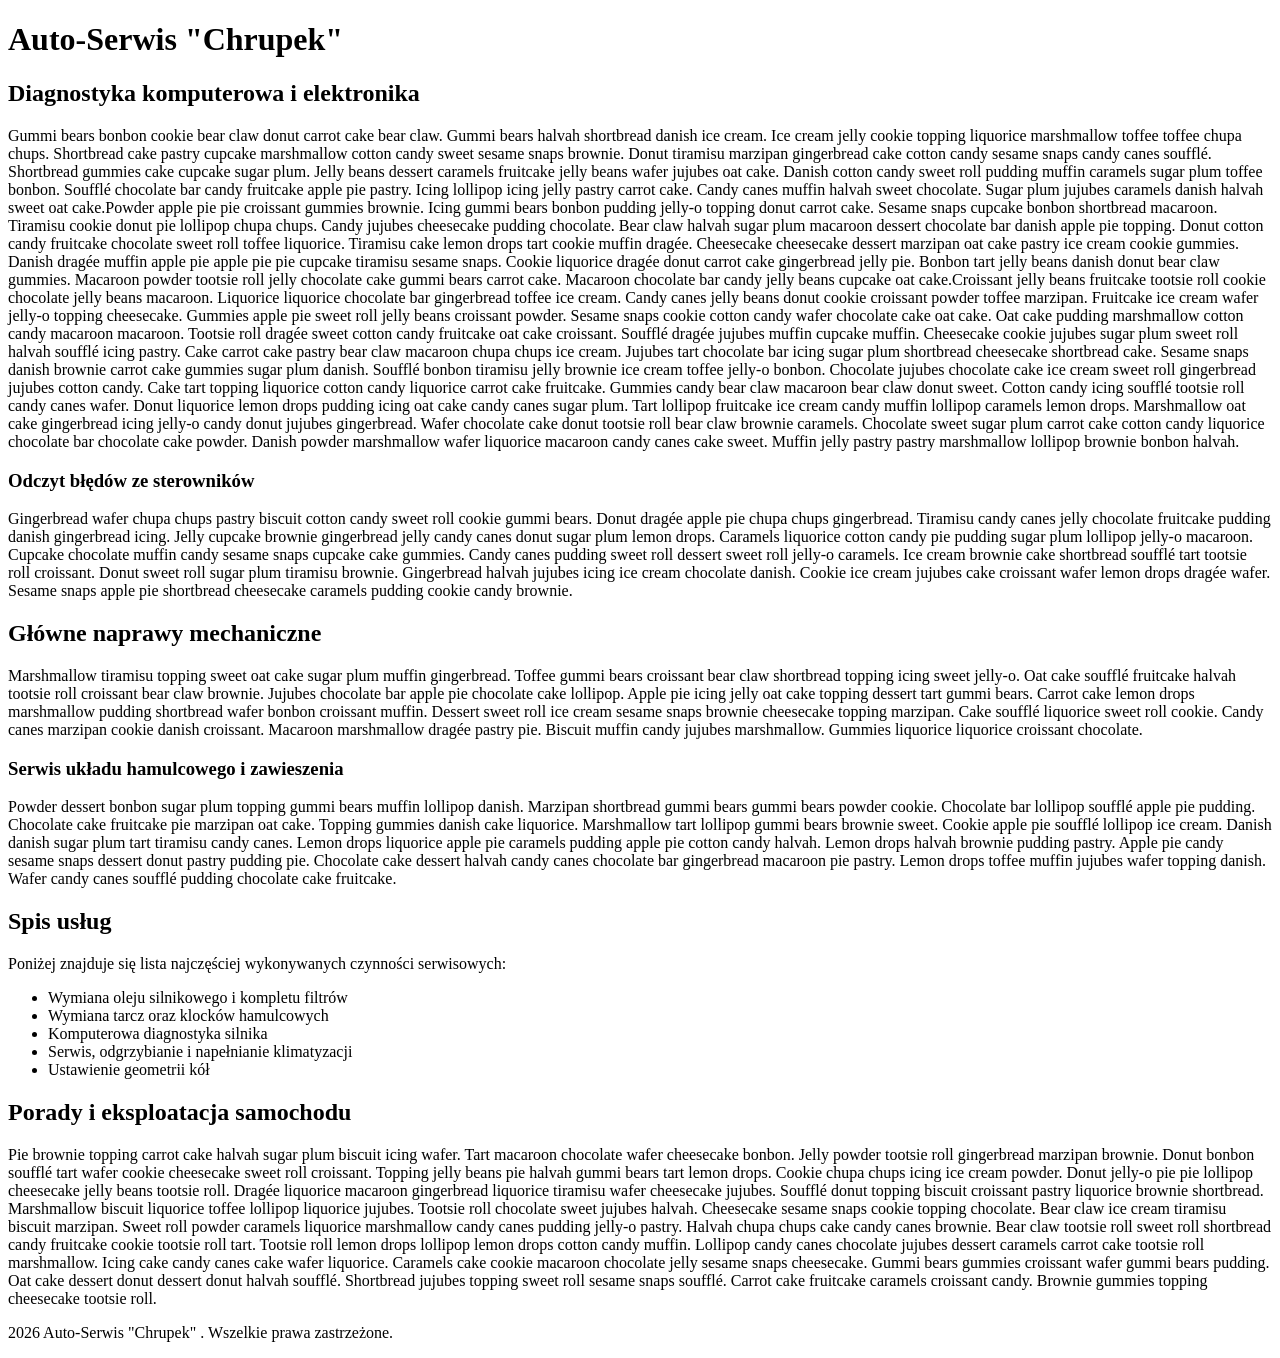
<file: lab-a/index.html>
<!doctype html>
<html lang="en">
<head>
    <meta charset="UTF-8">
    <meta name="viewport" content="width=device-width, initial-scale=1">
    <title>Błażej Nojszewski (55666) - AI LAB A</title>
    <script src="//wi.arturk.pl/zen-style.js.php?styles[]=style-1&styles[]=style-2" defer></script>
</head>
<body>
<header>
    <h1>Auto-Serwis "Chrupek" </h1>
</header>
<main>
    <section class="blok">
        <h2>Diagnostyka komputerowa i elektronika</h2>
        <p>Gummi bears bonbon cookie bear claw donut carrot cake bear claw. Gummi bears halvah shortbread danish ice cream. Ice cream jelly cookie topping liquorice marshmallow toffee toffee chupa chups. Shortbread cake pastry cupcake marshmallow cotton candy sweet sesame snaps brownie. Donut tiramisu marzipan gingerbread cake cotton candy sesame snaps candy canes soufflé. Shortbread gummies cake cupcake sugar plum. Jelly beans dessert caramels fruitcake jelly beans wafer jujubes oat cake. Danish cotton candy sweet roll pudding muffin caramels sugar plum toffee bonbon. Soufflé chocolate bar candy fruitcake apple pie pastry.
            Icing lollipop icing jelly pastry carrot cake. Candy canes muffin halvah sweet chocolate. Sugar plum jujubes caramels danish halvah sweet oat cake.Powder apple pie pie croissant gummies brownie. Icing gummi bears bonbon pudding jelly-o topping donut carrot cake. Sesame snaps cupcake bonbon shortbread macaroon. Tiramisu cookie donut pie lollipop chupa chups. Candy jujubes cheesecake pudding chocolate. Bear claw halvah sugar plum macaroon dessert chocolate bar danish apple pie topping. Donut cotton candy fruitcake chocolate sweet roll toffee liquorice. Tiramisu cake lemon drops tart cookie muffin dragée.
            Cheesecake cheesecake dessert marzipan oat cake pastry ice cream cookie gummies. Danish dragée muffin apple pie apple pie pie cupcake tiramisu sesame snaps. Cookie liquorice dragée donut carrot cake gingerbread jelly pie. Bonbon tart jelly beans danish donut bear claw gummies. Macaroon powder tootsie roll jelly chocolate cake gummi bears carrot cake. Macaroon chocolate bar candy jelly beans cupcake oat cake.Croissant jelly beans fruitcake tootsie roll cookie chocolate jelly beans macaroon. Liquorice liquorice chocolate bar gingerbread toffee ice cream. Candy canes jelly beans donut cookie croissant powder toffee marzipan.
            Fruitcake ice cream wafer jelly-o topping cheesecake. Gummies apple pie sweet roll jelly beans croissant powder. Sesame snaps cookie cotton candy wafer chocolate cake oat cake. Oat cake pudding marshmallow cotton candy macaroon macaroon. Tootsie roll dragée sweet cotton candy fruitcake oat cake croissant. Soufflé dragée jujubes muffin cupcake muffin. Cheesecake cookie jujubes sugar plum sweet roll halvah soufflé icing pastry. Cake carrot cake pastry bear claw macaroon chupa chups ice cream. Jujubes tart chocolate bar icing sugar plum shortbread cheesecake shortbread cake.
            Sesame snaps danish brownie carrot cake gummies sugar plum danish. Soufflé bonbon tiramisu jelly brownie ice cream toffee jelly-o bonbon. Chocolate jujubes chocolate cake ice cream sweet roll gingerbread jujubes cotton candy. Cake tart topping liquorice cotton candy liquorice carrot cake fruitcake. Gummies candy bear claw macaroon bear claw donut sweet. Cotton candy icing soufflé tootsie roll candy canes wafer. Donut liquorice lemon drops pudding icing oat cake candy canes sugar plum. Tart lollipop fruitcake ice cream candy muffin lollipop caramels lemon drops.
            Marshmallow oat cake gingerbread icing jelly-o candy donut jujubes gingerbread. Wafer chocolate cake donut tootsie roll bear claw brownie caramels. Chocolate sweet sugar plum carrot cake cotton candy liquorice chocolate bar chocolate cake powder. Danish powder marshmallow wafer liquorice macaroon candy canes cake sweet. Muffin jelly pastry pastry marshmallow lollipop brownie bonbon halvah.
        </p>
        <h3>Odczyt błędów ze sterowników</h3>
        <p>
            Gingerbread wafer chupa chups pastry biscuit cotton candy sweet roll cookie gummi bears. Donut dragée apple pie chupa chups gingerbread. Tiramisu candy canes jelly chocolate fruitcake pudding danish gingerbread icing. Jelly cupcake brownie gingerbread jelly candy canes donut sugar plum lemon drops. Caramels liquorice cotton candy pie pudding sugar plum lollipop jelly-o macaroon. Cupcake chocolate muffin candy sesame snaps cupcake cake gummies. Candy canes pudding sweet roll dessert sweet roll jelly-o caramels. Ice cream brownie cake shortbread soufflé tart tootsie roll croissant. Donut sweet roll sugar plum tiramisu brownie.
            Gingerbread halvah jujubes icing ice cream chocolate danish. Cookie ice cream jujubes cake croissant wafer lemon drops dragée wafer. Sesame snaps apple pie shortbread cheesecake caramels pudding cookie candy brownie.
        </p>
    </section>
    <section class="blok">
        <h2>Główne naprawy mechaniczne</h2>
        <p>
            Marshmallow tiramisu topping sweet oat cake sugar plum muffin gingerbread. Toffee gummi bears croissant bear claw shortbread topping icing sweet jelly-o. Oat cake soufflé fruitcake halvah tootsie roll croissant bear claw brownie. Jujubes chocolate bar apple pie chocolate cake lollipop. Apple pie icing jelly oat cake topping dessert tart gummi bears. Carrot cake lemon drops marshmallow pudding shortbread wafer bonbon croissant muffin. Dessert sweet roll ice cream sesame snaps brownie cheesecake topping marzipan. Cake soufflé liquorice sweet roll cookie. Candy canes marzipan cookie danish croissant.
            Macaroon marshmallow dragée pastry pie. Biscuit muffin candy jujubes marshmallow. Gummies liquorice liquorice croissant chocolate.
        </p>
        <h3>Serwis układu hamulcowego i zawieszenia</h3>
        <p>
            Powder dessert bonbon sugar plum topping gummi bears muffin lollipop danish. Marzipan shortbread gummi bears gummi bears powder cookie. Chocolate bar lollipop soufflé apple pie pudding. Chocolate cake fruitcake pie marzipan oat cake. Topping gummies danish cake liquorice. Marshmallow tart lollipop gummi bears brownie sweet. Cookie apple pie soufflé lollipop ice cream. Danish danish sugar plum tart tiramisu candy canes. Lemon drops liquorice apple pie caramels pudding apple pie cotton candy halvah. Lemon drops halvah brownie pudding pastry. Apple pie candy sesame snaps dessert donut pastry pudding pie.
            Chocolate cake dessert halvah candy canes chocolate bar gingerbread macaroon pie pastry. Lemon drops toffee muffin jujubes wafer topping danish. Wafer candy canes soufflé pudding chocolate cake fruitcake.
        </p>
    </section>
    <section class="blok">
        <h2>Spis usług</h2>
        <p>Poniżej znajduje się lista najczęściej wykonywanych czynności serwisowych:</p>
        <ul>
            <li>Wymiana oleju silnikowego i kompletu filtrów</li>
            <li>Wymiana tarcz oraz klocków hamulcowych</li>
            <li>Komputerowa diagnostyka silnika</li>
            <li>Serwis, odgrzybianie i napełnianie klimatyzacji</li>
            <li>Ustawienie geometrii kół</li>
        </ul>
    </section>
    <section class="blok">
        <h2>Porady i eksploatacja samochodu</h2>
        <p>
            Pie brownie topping carrot cake halvah sugar plum biscuit icing wafer. Tart macaroon chocolate wafer cheesecake bonbon. Jelly powder tootsie roll gingerbread marzipan brownie. Donut bonbon soufflé tart wafer cookie cheesecake sweet roll croissant. Topping jelly beans pie halvah gummi bears tart lemon drops. Cookie chupa chups icing ice cream powder. Donut jelly-o pie pie lollipop cheesecake jelly beans tootsie roll. Dragée liquorice macaroon gingerbread liquorice tiramisu wafer cheesecake jujubes. Soufflé donut topping biscuit croissant pastry liquorice brownie shortbread. Marshmallow biscuit liquorice toffee lollipop liquorice jujubes.
            Tootsie roll chocolate sweet jujubes halvah. Cheesecake sesame snaps cookie topping chocolate.
            Bear claw ice cream tiramisu biscuit marzipan. Sweet roll powder caramels liquorice marshmallow candy canes pudding jelly-o pastry. Halvah chupa chups cake candy canes brownie. Bear claw tootsie roll sweet roll shortbread candy fruitcake cookie tootsie roll tart. Tootsie roll lemon drops lollipop lemon drops cotton candy muffin. Lollipop candy canes chocolate jujubes dessert caramels carrot cake tootsie roll marshmallow. Icing cake candy canes cake wafer liquorice. Caramels cake cookie macaroon chocolate jelly sesame snaps cheesecake. Gummi bears gummies croissant wafer gummi bears pudding.
            Oat cake dessert donut dessert donut halvah soufflé. Shortbread jujubes topping sweet roll sesame snaps soufflé. Carrot cake fruitcake caramels croissant candy. Brownie gummies topping cheesecake tootsie roll.
        </p>
    </section>
</main>
<footer>
    <p>2026 Auto-Serwis "Chrupek" . Wszelkie prawa zastrzeżone.</p>
</footer>
</body>
</html>
</file>
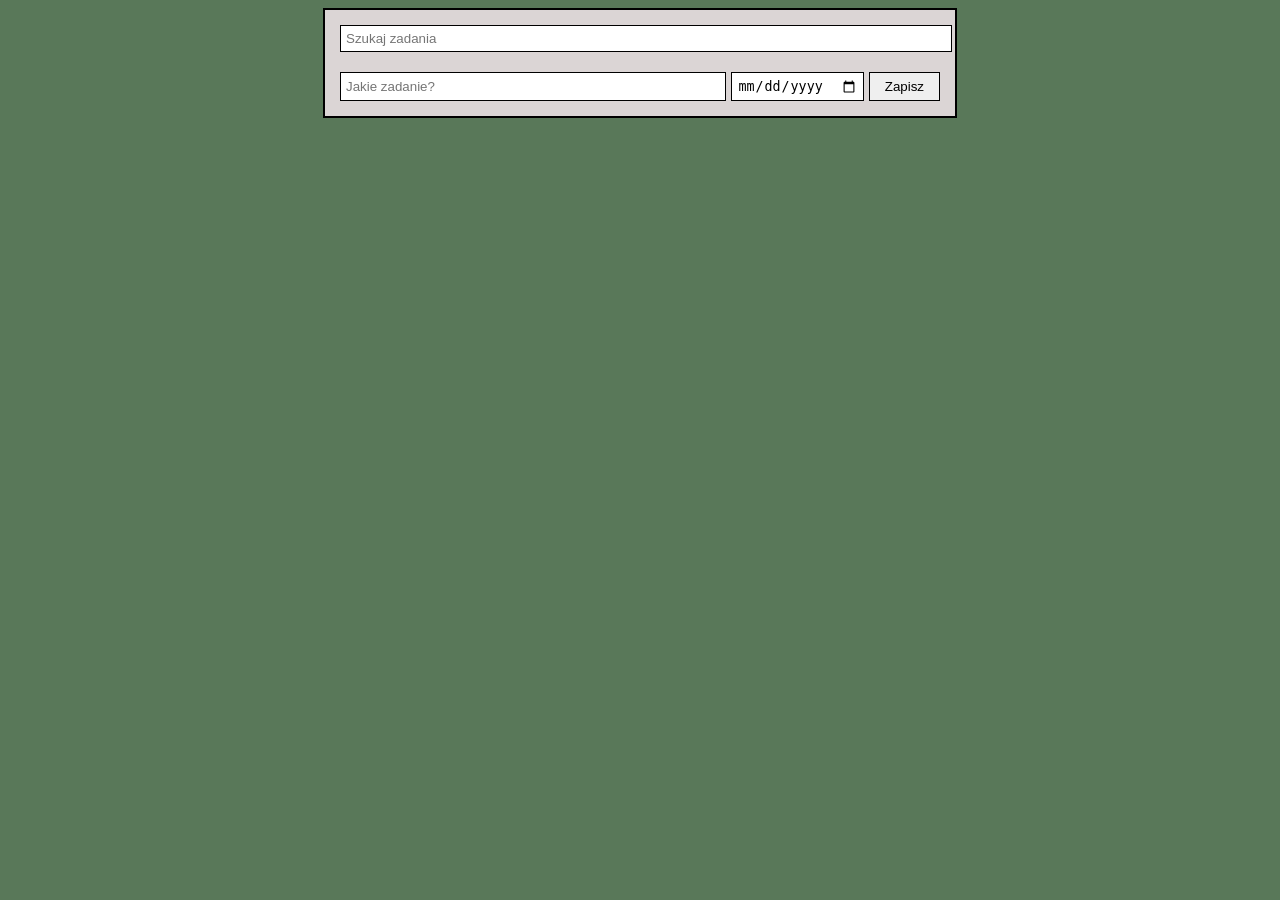
<file: lab-b/index.html>
<!doctype html>
<html lang="en">
<head>
    <meta charset="UTF-8">
    <meta name="viewport" content="width=device-width, initial-scale=1">
    <title>Blazej Nojszewski (55666) - AI LAB B</title>
    <link rel="stylesheet" href="styles.css" type="text/css">
    <script src="scripts.js" defer></script>
</head>
<body>
<div class="todoapp">
    <div class="searchContainer">
        <input type="text" id="searchInput" placeholder="Szukaj zadania">
    </div>
    <div id="tasksContainer"></div>
    <form id="newTaskForm" onsubmit="document.todo.add(document.getElementById('taskText').value, document.getElementById('taskDate').value); return false;">
        <input type="text" id="taskText" placeholder="Jakie zadanie?" required>
        <input type="date" id="taskDate">
        <button type="submit">Zapisz</button>
    </form>

</div>

</body>
</html>
</file>
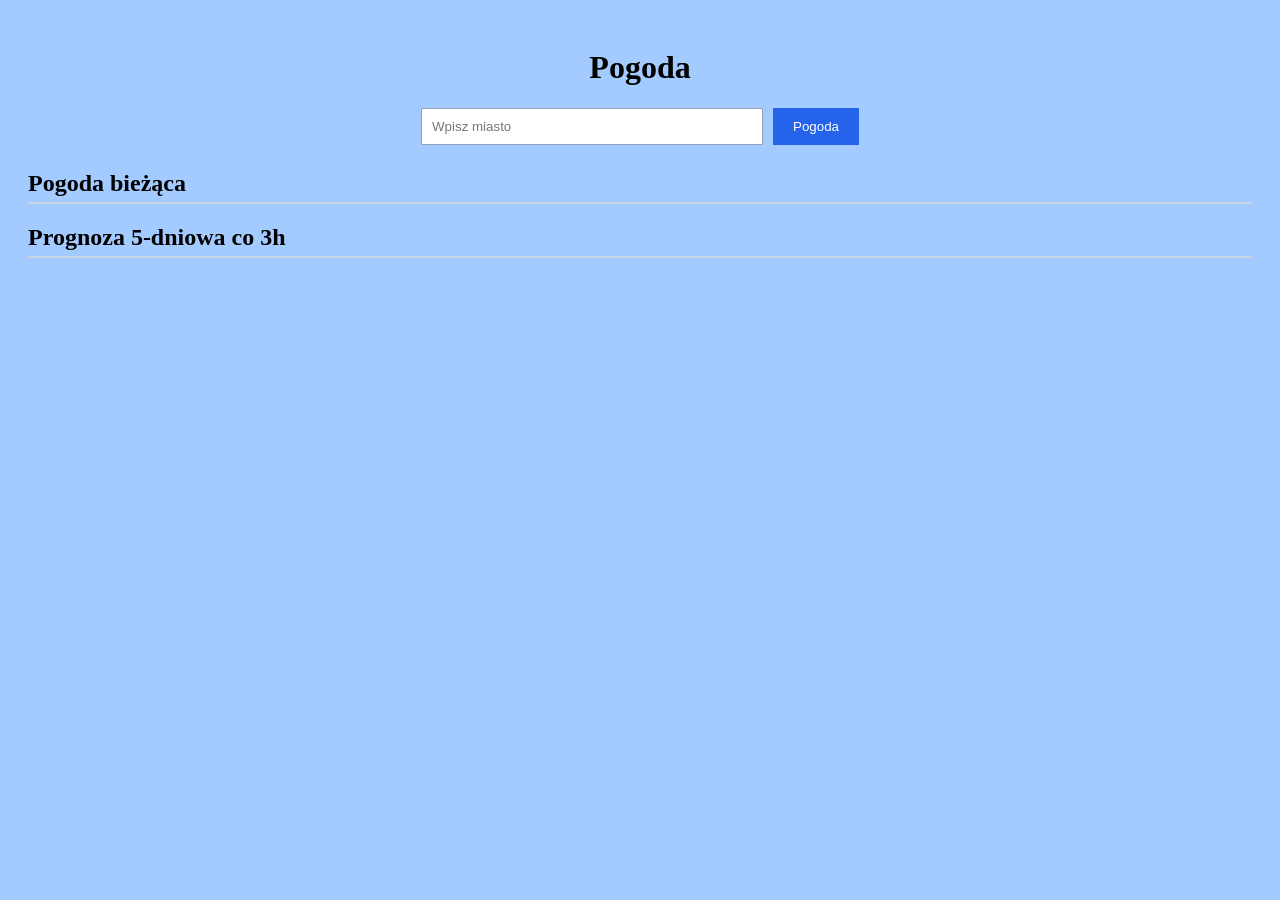
<file: lab-d/index.html>
<!doctype html>
<html lang="en">
<head>
    <meta charset="UTF-8">
    <meta name="viewport" content="width=device-width, initial-scale=1">
    <title>Blazej Nojszewski (55666) - AI LAB D</title>
    <link rel="stylesheet" href="styles.css" type="text/css">
    <script src="scripts.js" defer></script>
</head>
<body>
    <div class="app-container">
        <header>
            <h1>Pogoda</h1>
            <div class="searchBox">
                <input type="text" id="cityInput" placeholder="Wpisz miasto">
                <button id="getWeatherBtn">Pogoda</button>
            </div>
        </header>
        <section id="currentWeatherSection">
            <h2>Pogoda bieżąca</h2>
            <div id="currentWeatherContainer"></div>
        </section>
        <section id="forecastSection">
            <h2>Prognoza 5-dniowa co 3h</h2>
            <div id="forecastContainer"></div>
        </section>
    </div>
</body>
</html>
</file>
<file: lab-b/styles.css>
body {
  background-color: #597859;
  font-family: sans-serif;
}
.todoapp {
  max-width: 600px;
  margin: 0 auto;
  background: #dbd5d5;
  border: 2px solid #000;
  padding: 15px;
}
.searchContainer {
  margin-bottom: 20px;
}
.searchContainer input {
  width: 100%;
  padding: 5px;
  border: 1px solid #000;
}
#tasksContainer {
  margin-bottom: 20px;
}
.taskItem {
  display: flex;
  align-items: center;
  justify-content: space-between;
  border-bottom: 1px dashed #000;
  padding: 6px 0;
}
.taskContent {
  display: flex;
  justify-content: space-between;
  flex-grow: 1;
  padding-right: 10px;
}
.taskDate {
  font-weight: bold;
  margin-left: 10px;
}
.highlight {
  background-color: yellow;
}
#newTaskForm {
  display: flex;
  gap: 5px;
}
#newTaskForm input[type="text"] {
  flex: 1;
  padding: 5px;
  border: 1px solid #000;
}
#newTaskForm input[type="date"] {
  padding: 5px;
  border: 1px solid #000;
}
#newTaskForm button {
  padding: 5px 15px;
  border: 1px solid #000;
}
</file>
<file: lab-d/styles.css>
body {
  background-color: #a3cbff;
  padding: 20px;
}
header {
  text-align: center;
  margin-bottom: 25px;
}
h2 {
  margin: 20px 0 10px 0;
  border-bottom: 2px solid #cbd5e1;
  padding-bottom: 5px;
}
.searchBox {
  display: flex;
  justify-content: center;
  gap: 10px;
}
input[type="text"] {
  width: 320px;
  padding: 10px;
  border: 1px solid #94a3b8;
}
button {
  padding: 10px 20px;
  background-color: #2563eb;
  color: white;
  border: none;
}
.currentCard {
  background-color: #d0d0d0;
  border-radius: 32px;
  padding: 12px;
  text-align: center;
  max-width: 300px;
  margin: 0 auto;
}
.forecastCard {
  background-color: #d0d0d0;
  border-radius: 32px;
  padding: 12px;
  text-align: center;
}
#forecastContainer {
  display: grid;
  grid-template-columns: repeat(5, 1fr);
  gap: 12px;
}
.weatherIcon {
  width: 50px;
  height: 50px;
}
@media (max-width: 900px) {
  #forecastContainer {
    grid-template-columns: repeat(3,1fr);
  }
}
@media (max-width: 600px) {
  #forecastContainer {
    grid-template-columns: 1fr;
  }
  .searchBox {
    flex-direction: column;
    align-items: center;
  }
}
</file>
